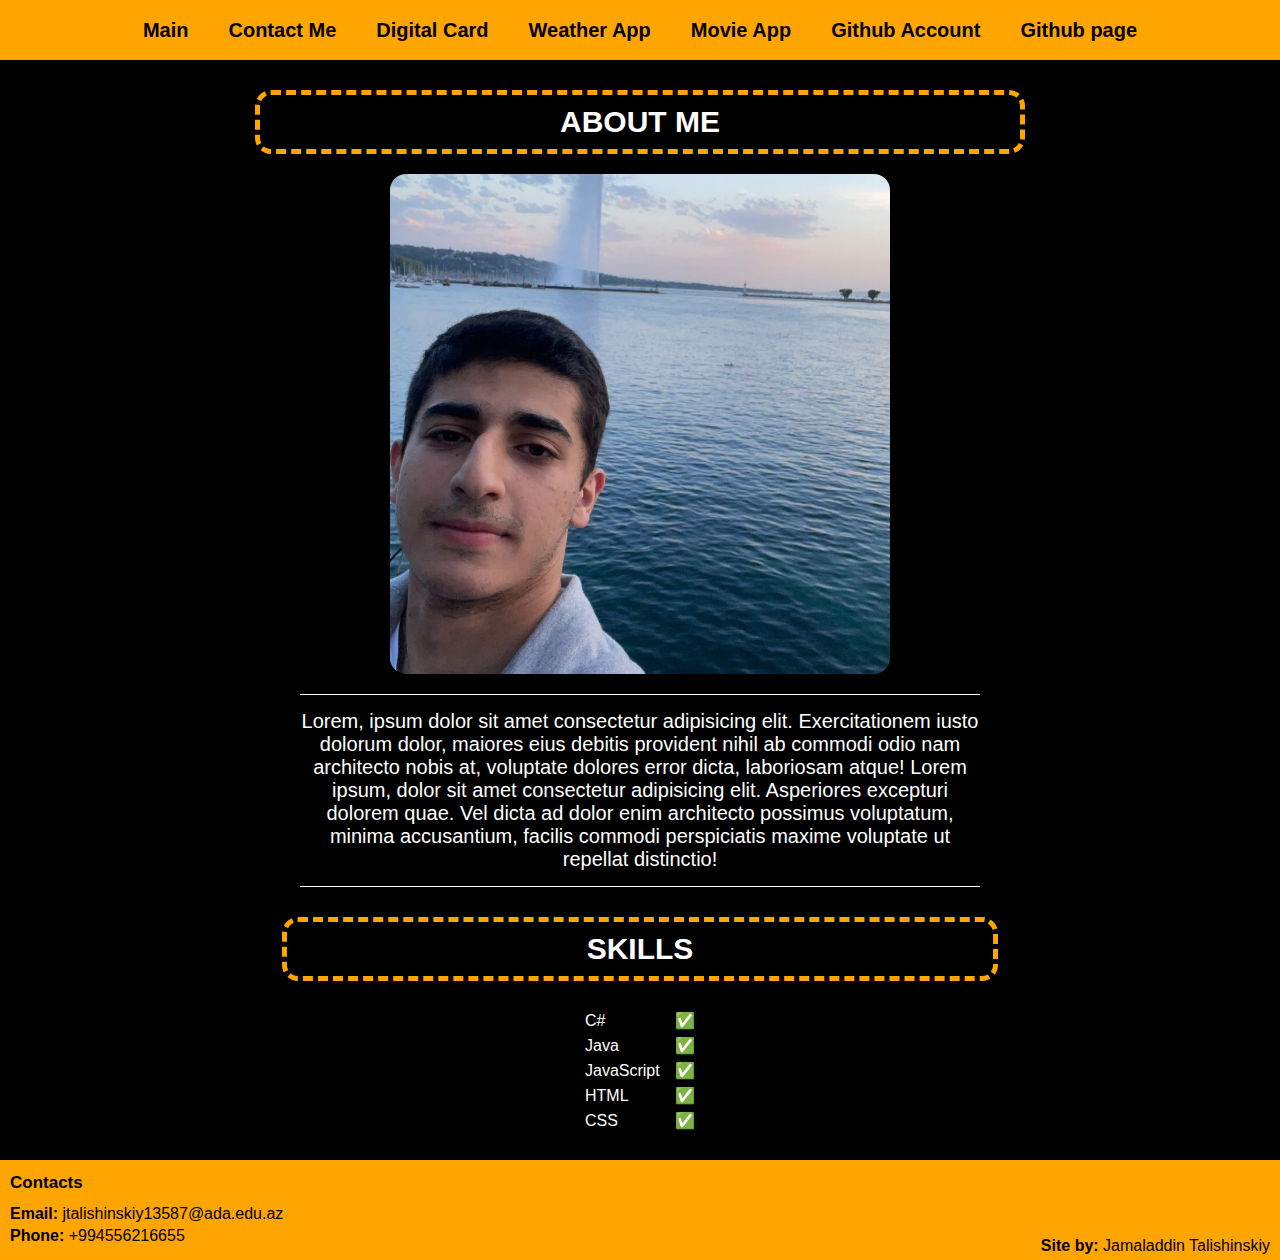
<file: index.html>
<!DOCTYPE html>
<html lang="en">

<head>
  <meta charset="UTF-8" />
  <meta http-equiv="X-UA-Compatible" content="IE=edge" />
  <link rel="stylesheet" href="style/index.css" />
  <meta name="viewport" content="width=device-width, initial-scale=1.0" />
  <title>Main</title>
</head>

<body>
  <header>
    <ul class="navigation-list">
      <li><a href="index.html">Main</a></li>
      <li><a href="contact_me.html">Contact Me</a></li>
      <li><a href="https://jamal023.github.io/">Digital Card</a></li>
      <li><a href="https://jamal023.github.io/Weather-app/">Weather App</a></li>
      <li><a href="movie.html">Movie App</a></li>
      <li><a href="https://github.com/Jamal023" target="_blank">Github Account</a></li>
      <li>
        <a href="https://jamal023.github.io/Personal_Website/index.html" target="_blank">Github page</a>
      </li>
    </ul>
  </header>
  <main>
    <section class="about-me">
      <div class="about-me_header">ABOUT ME</div>
      <div class="about-me_image">
        <img src="img/jamal.jpeg" alt="" />
      </div>
      <div class="about-me_desc">
        <p>
          Lorem, ipsum dolor sit amet consectetur adipisicing elit.
          Exercitationem iusto dolorum dolor, maiores eius debitis provident
          nihil ab commodi odio nam architecto nobis at, voluptate dolores
          error dicta, laboriosam atque! Lorem ipsum, dolor sit amet
          consectetur adipisicing elit. Asperiores excepturi dolorem quae. Vel
          dicta ad dolor enim architecto possimus voluptatum, minima
          accusantium, facilis commodi perspiciatis maxime voluptate ut
          repellat distinctio!
        </p>
      </div>
    </section>
    <section class="skills">
      <div class="skills_header">SKILLS</div>
      <ul>
        <li><span class="left">C#</span><span class="right">✅</span></li>
        <li><span class="left">Java</span><span class="right">✅</span></li>
        <li>
          <span class="left">JavaScript</span><span class="right">✅</span>
        </li>
        <li><span class="left">HTML</span><span class="right">✅</span></li>
        <li><span class="left">CSS</span><span class="right">✅</span></li>
      </ul>
    </section>
  </main>
  <footer>
    <div class="left">
      <span>Contacts</span>
      <ul>
        <li>Email: <span>jtalishinskiy13587@ada.edu.az</span></li>
        <li>Phone: <span>+994556216655</span></li>
      </ul>
    </div>
    <div class="right">
      <div class="by">Site by: <span>Jamaladdin Talishinskiy</span></div>
    </div>
  </footer>
</body>

</html>
</file>
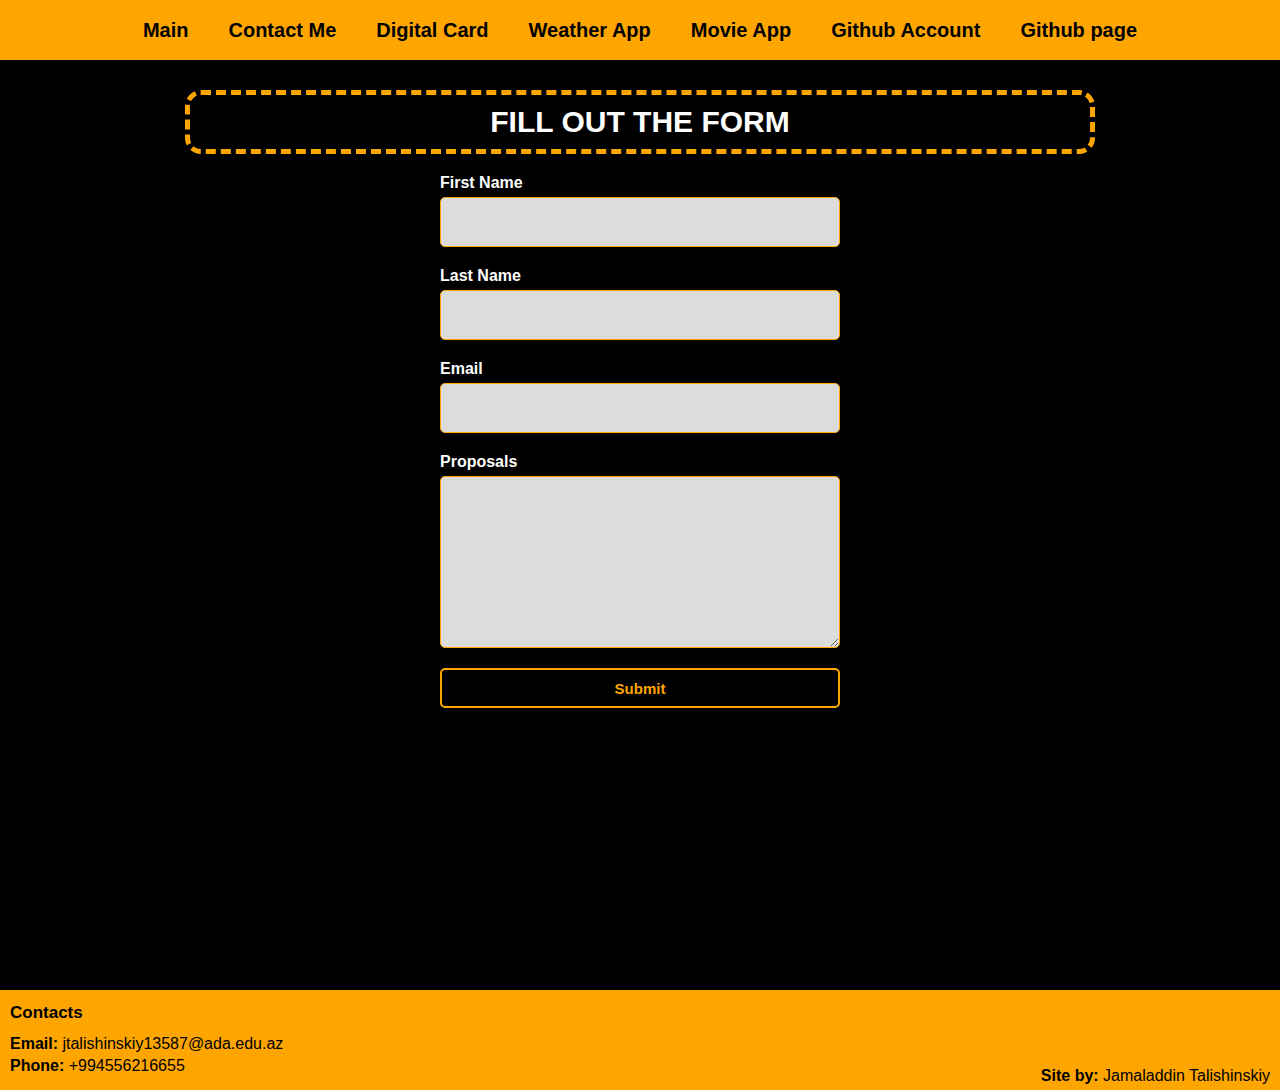
<file: contact_me.html>
<!DOCTYPE html>
<html lang="en">

<head>
  <meta charset="UTF-8" />
  <meta http-equiv="X-UA-Compatible" content="IE=edge" />
  <meta name="viewport" content="width=device-width, initial-scale=1.0" />
  <link rel="stylesheet" href="style/contact_me.css" />
  <title>Contact me</title>
</head>

<body>
  <header>
    <ul class="navigation-list">
      <li><a href="index.html">Main</a></li>
      <li><a href="contact_me.html">Contact Me</a></li>
      <li><a href="https://jamal023.github.io/">Digital Card</a></li>
      <li><a href="https://jamal023.github.io/Weather-app/">Weather App</a></li>
      <li><a href="movie.html">Movie App</a></li>
      <li><a href="https://github.com/Jamal023" target="_blank">Github Account</a></li>
      <li>
        <a href="https://jamal023.github.io/Personal_Website/index.html" target="_blank">Github page</a>
      </li>
    </ul>
  </header>
  <main>
    <section class="form">
      <div class="form_header">FILL OUT THE FORM</div>
      <form action="">
        <div class="form-element">
          <label for="">First Name</label>
          <input type="text" name="" id="" />
        </div>
        <div class="form-element">
          <label for="">Last Name</label>
          <input type="text" name="" id="" />
        </div>
        <div class="form-element">
          <label for="">Email</label>
          <input type="text" name="" id="" />
        </div>
        <div class="form-element">
          <label for="">Proposals</label>
          <textarea name="" id="" cols="30" rows="10"></textarea>
        </div>
        <button>Submit</button>
      </form>
    </section>
  </main>
  <footer>
    <div class="left">
      <span>Contacts</span>
      <ul>
        <li>Email: <span>jtalishinskiy13587@ada.edu.az</span></li>
        <li>Phone: <span>+994556216655</span></li>
      </ul>
    </div>
    <div class="right">
      <div class="by">Site by: <span>Jamaladdin Talishinskiy</span></div>
    </div>
  </footer>
</body>

</html>
</file>
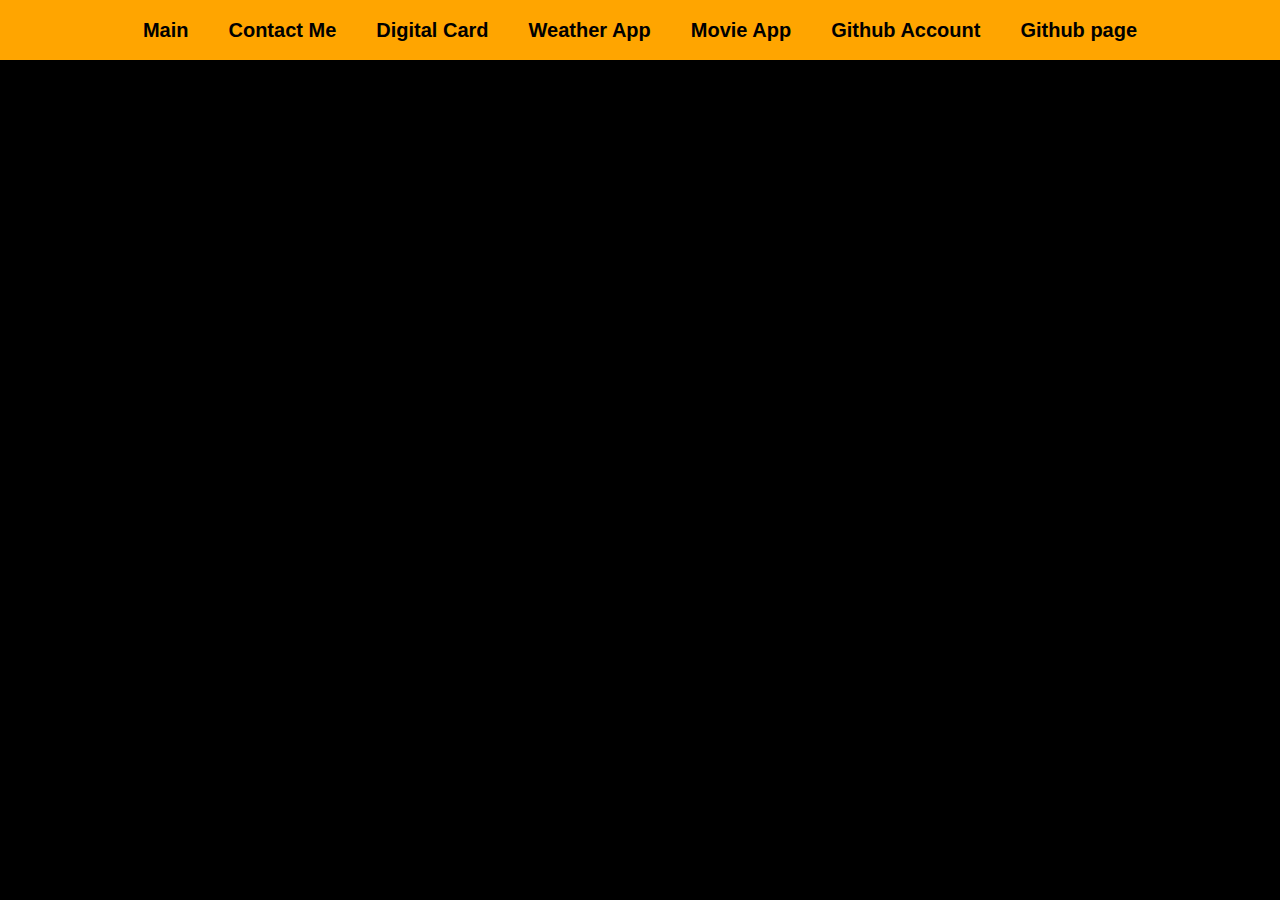
<file: movie.html>
<!DOCTYPE html>
<html lang="en">

<head>
    <meta charset="UTF-8">
    <meta http-equiv="X-UA-Compatible" content="IE=edge">
    <meta name="viewport" content="width=device-width, initial-scale=1.0">
    <link rel="stylesheet" href="style/movie.css" />
    <title>Movie App</title>
</head>

<body>
    <header>
        <ul class="navigation-list">
            <li><a href="index.html">Main</a></li>
            <li><a href="contact_me.html">Contact Me</a></li>
            <li><a href="https://jamal023.github.io/">Digital Card</a></li>
            <li><a href="https://jamal023.github.io/Weather-app/">Weather App</a></li>
            <li><a href="movie.html">Movie App</a></li>
            <li><a href="https://github.com/Jamal023" target="_blank">Github Account</a></li>
            <li>
                <a href="https://jamal023.github.io/Personal_Website/index.html" target="_blank">Github page</a>
            </li>
        </ul>
    </header>
    <main>
        <iframe width="560" height="315" src="https://www.youtube.com/embed/IDkXlTB-Ceo" title="YouTube video player"
            frameborder="0"
            allow="accelerometer; autoplay; clipboard-write; encrypted-media; gyroscope; picture-in-picture; web-share"
            allowfullscreen></iframe>
    </main>
</body>

</html>
</file>
<file: style/index.css>
* {
  margin: 0;
  padding: 0;
  box-sizing: border-box;
  font-family: Arial, Helvetica, sans-serif;
}

a{
  text-decoration: none;
  color: unset;
}

ul,
ol {
  list-style: none;
}

body {
  background-color: black;
}

header {
  height: 60px;
  background-color: orange;
  justify-content: center;
  display: flex;
}

footer {
  margin-top: 30px;
  height: 100px;
  background-color: orange;
  display: flex;
  font-weight: bold;
}

main {
  min-height: 100vh;
  padding: 0 300px;
}

.navigation-list {
  display: flex;
  height: 100%;
  width: max-content;
  align-items: center;
}

.navigation-list > li {
  padding: 10px 20px;
  font-size: 20px;
  text-align: center;
  height: max-content;
  transition: all 150ms ease-in;
  font-weight: bold;
}

.navigation-list > li:hover {
  cursor: pointer;
  font-size: 25px;
}

.about-me,
.skills {
  color: white;
  display: flex;
  align-items: center;
  flex-direction: column;
  padding-top: 30px;
}

.about-me_header,
.skills_header {
  font-size: 30px;
  font-weight: bold;
  padding: 10px 300px;
  white-space: nowrap;
  border: 5px dashed orange;
  border-radius: 16px;
}

footer .left,
.right {
  width: 100%;
  height: 100%;
}

footer .left {
  flex-direction: column;
  display: flex;
  justify-content: center;
  padding-left: 10px;
}

footer .left > span {
  padding-bottom: 10px;
  font-weight: bold;
  font-size: 17px;
}

footer .left > ul > li {
  padding: 2px 0;
}

footer .left > ul > li > span {
  font-weight: initial;
}

footer .right {
  padding-right: 10px;
  display: flex;
  justify-content: right;
  align-items: flex-end;
}

footer .by > span {
  font-weight: initial;
}

footer .by {
  margin-bottom: 5px;
}

.about-me_image {
  height: 500px;
  width: 500px;
  overflow: hidden;
  border-radius: 16px;
}

.about-me_image > img {
  object-fit: cover;
  height: 100%;
  width: 100%;
  object-position: center;
  transition: 200ms all ease;
}

.about-me_image > img:hover {
  transform: scale(1.1);
}

.about-me_desc > p {
  text-align: center;
  border-top: 1px solid white;
  border-bottom: 1px solid white;
  padding: 15px 0;
  font-size: 20px;
}

.about-me > div:not(:last-child) {
  margin-bottom: 20px;
}

.skills > ul {
  margin-top: 30px;
}

.skills > ul li {
  display: flex;
  width: 110px;
  justify-content: space-between;
  align-items: center;
}

.skills > ul li:not(:last-child) {
  margin-bottom: 6px;
}

.skills > ul li span {
  width: max-content;
}
</file>
<file: style/contact_me.css>
* {
  margin: 0;
  padding: 0;
  box-sizing: border-box;
  font-family: Arial, Helvetica, sans-serif;
}

ul,
ol {
  list-style: none;
}

a {
  text-decoration: none;
  color: unset;
}

body {
  background-color: black;
}

header {
  height: 60px;
  background-color: orange;
  justify-content: center;
  display: flex;
}

footer {
  margin-top: 30px;
  height: 100px;
  background-color: orange;
  display: flex;
  font-weight: bold;
}

footer .left,
.right {
  width: 100%;
  height: 100%;
}

footer .left {
  flex-direction: column;
  display: flex;
  justify-content: center;
  padding-left: 10px;
}

footer .left > span {
  padding-bottom: 10px;
  font-weight: bold;
  font-size: 17px;
}

footer .left > ul > li {
  padding: 2px 0;
}

footer .left > ul > li > span {
  font-weight: initial;
}

footer .right {
  padding-right: 10px;
  display: flex;
  justify-content: right;
  align-items: flex-end;
}

footer .by > span {
  font-weight: initial;
}

footer .by {
  margin-bottom: 5px;
}

main {
  min-height: 100vh;
  padding: 0 300px;
}

.navigation-list {
  display: flex;
  height: 100%;
  width: max-content;
  align-items: center;
}

.navigation-list > li {
  padding: 10px 20px;
  font-size: 20px;
  text-align: center;
  height: max-content;
  transition: all 150ms ease-in;
  font-weight: bold;
}

.navigation-list > li:hover {
  cursor: pointer;
  font-size: 25px;
}

.form {
  color: white;
  display: flex;
  align-items: center;
  flex-direction: column;
  padding-top: 30px;
}

.form_header {
  font-size: 30px;
  font-weight: bold;
  padding: 10px 300px;
  white-space: nowrap;
  border: 5px dashed orange;
  border-radius: 16px;
}

.form-element{
    display: flex;
    flex-direction: column;
}

.form-element label{
    font-weight: bold;
    margin-bottom: 5px;
}

.form-element input, textarea{
    background-color: gainsboro;
    min-width: 400px;
    min-height: 50px;
    border-radius: 5px;
    border: 1px solid orange;
    transition: 150ms all ease;
    padding: 0 10px;
}

.form-element input:focus{
    outline: 3px solid orange;
}

.form-element textarea:focus{
    outline: 3px solid orange;
}

.form-element textarea{
    padding: 10px;
}

.form-element:not(:last-child){
    margin-bottom: 20px;
}

.form form{
    margin-top: 20px;
}

form > button{
    background-color: black;
    color: orange;
    border: 2px solid orange;
    width: 100%;
    height: 40px;
    font-weight: bold;
    font-size: 15px;
    border-radius: 5px;
    transition: 150ms all ease;
}

form > button:hover{
    cursor: pointer;
    background-color: orange;
    color: black;
}
</file>
<file: style/movie.css>
* {
    margin: 0;
    padding: 0;
    box-sizing: border-box;
    font-family: Arial, Helvetica, sans-serif;
}

ul,
ol {
    list-style: none;
}

a {
    text-decoration: none;
    color: unset;
}

body {
    background-color: black;
}

header {
    height: 60px;
    background-color: orange;
    justify-content: center;
    display: flex;
}

main {
    margin-top: 155px;
    text-align: center;
}

.navigation-list {
    display: flex;
    height: 100%;
    width: max-content;
    align-items: center;
}

.navigation-list>li {
    padding: 10px 20px;
    font-size: 20px;
    text-align: center;
    height: max-content;
    transition: all 150ms ease-in;
    font-weight: bold;
}

.navigation-list>li:hover {
    cursor: pointer;
    font-size: 25px;
}
</file>
